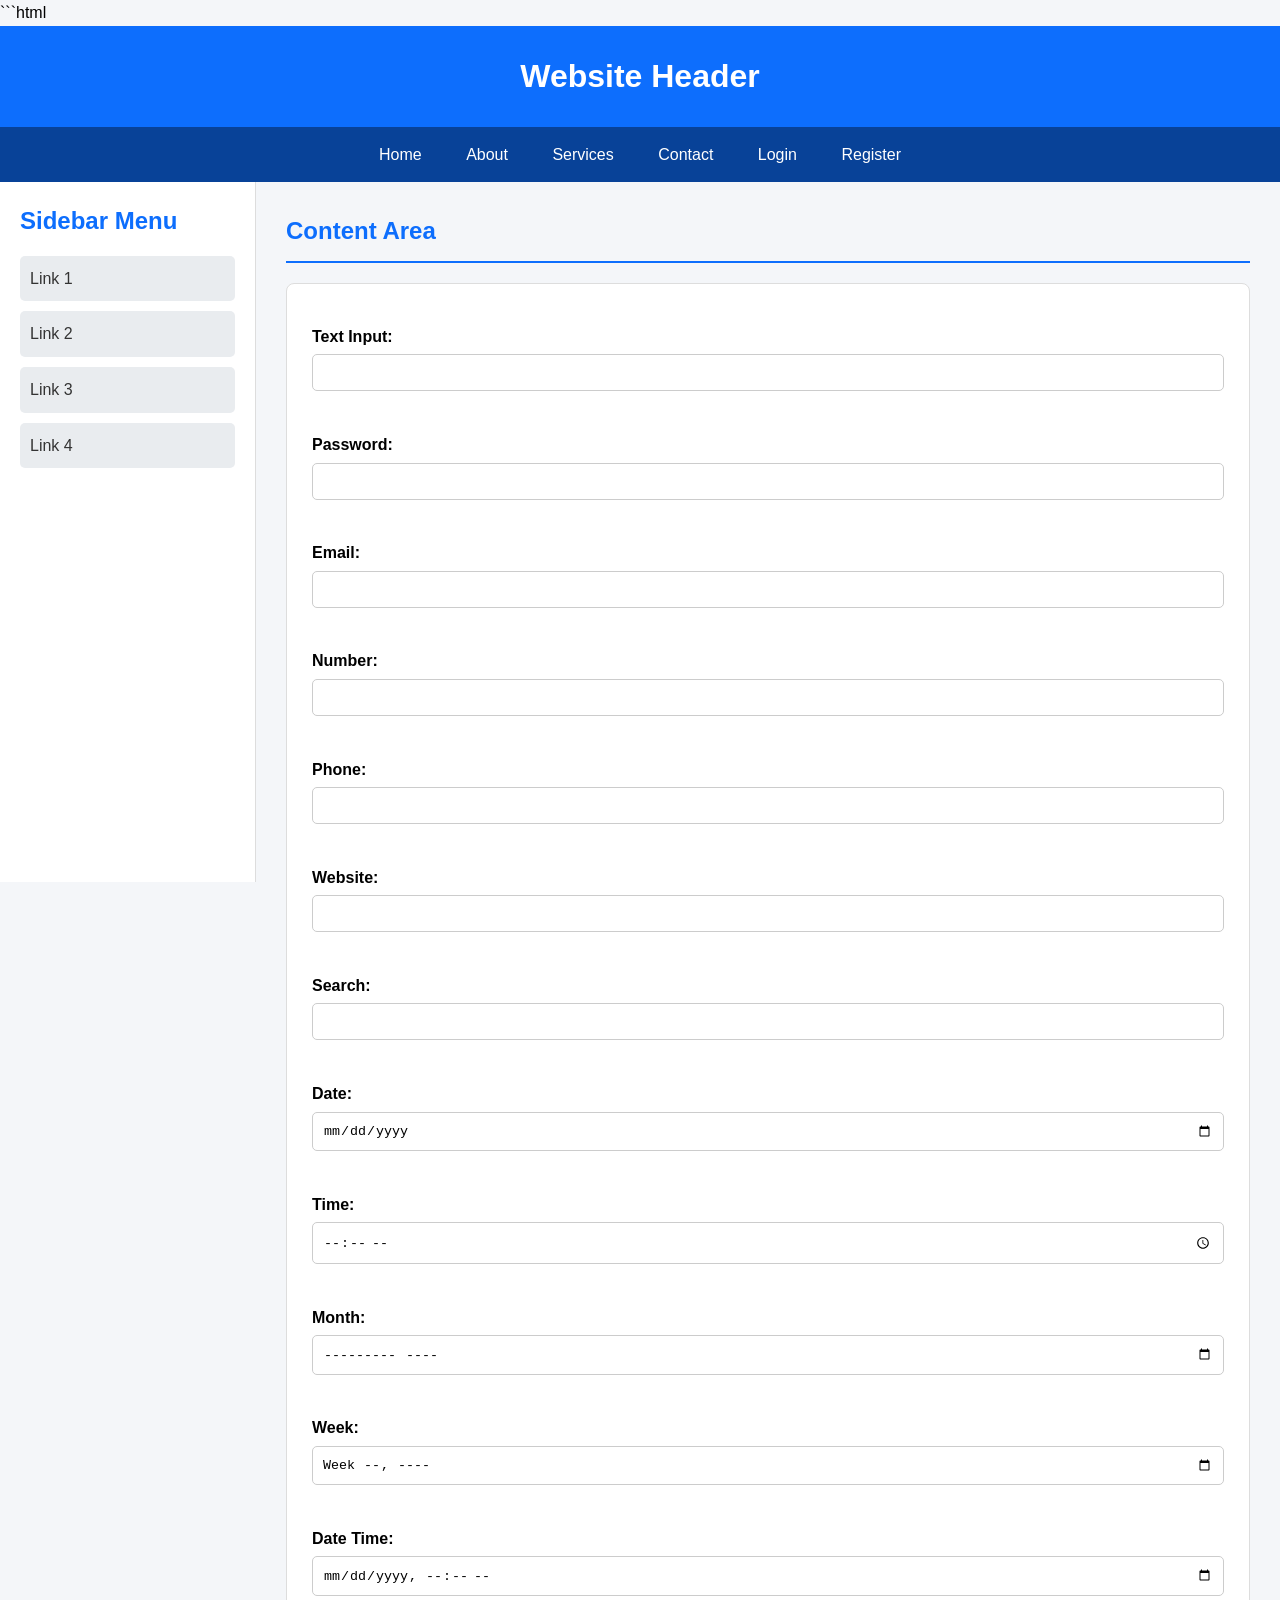
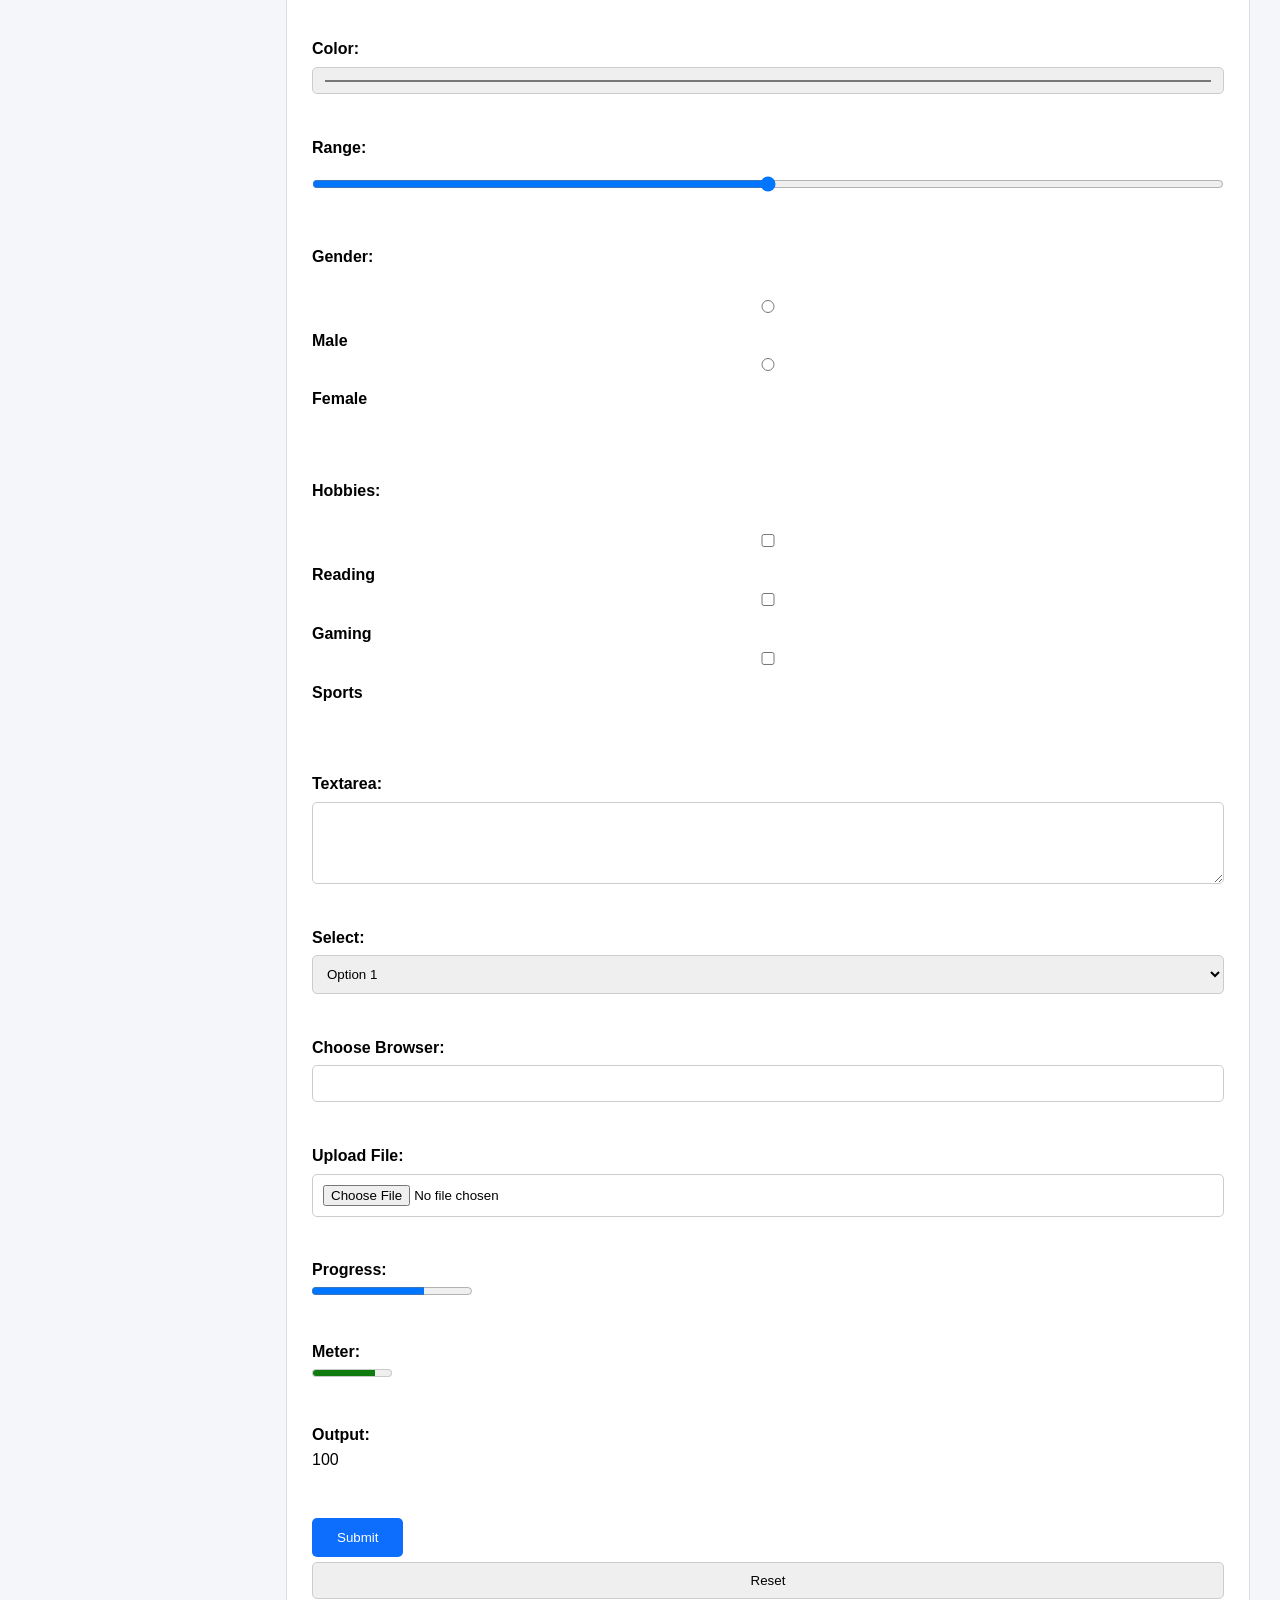
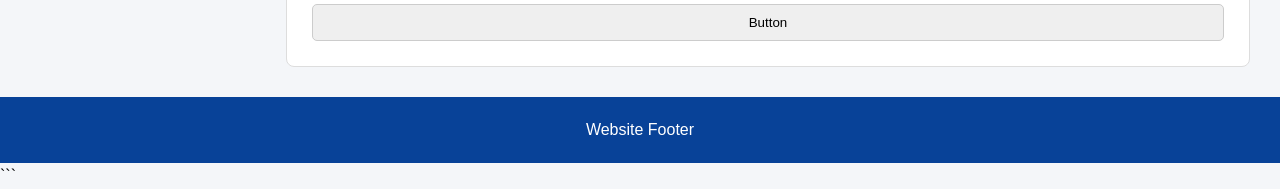
<file: index.html>
```html
<!DOCTYPE html>
<html lang="en">
<head>
    <meta charset="UTF-8">
    <meta name="viewport" content="width=device-width, initial-scale=1.0">
    <title>Layout with Float and Forms Design</title>
    <link rel="stylesheet" href="css/style.css">
</head>
<body>
    <header>
        <h1>Website Header</h1>
    </header>

    <nav>
        <ul>
            <li><a href="#">Home</a></li>
            <li><a href="#">About</a></li>
            <li><a href="#">Services</a></li>
            <li><a href="#">Contact</a></li>
            <li><a href="login.html">Login</a></li>
            <li><a href="register.html">Register</a></li>
        </ul>
    </nav>

    <aside>
        <h2>Sidebar Menu</h2>
        <ul>
            <li><a href="#">Link 1</a></li>
            <li><a href="#">Link 2</a></li>
            <li><a href="#">Link 3</a></li>
            <li><a href="#">Link 4</a></li>
        </ul>
    </aside>

    <main>
        <h2>Content Area</h2>

        <form action="#" method="post">

            <label for="text">Text Input:</label>
            <input type="text" id="text" name="text"><br><br>

            <label for="password">Password:</label>
            <input type="password" id="password" name="password"><br><br>

            <label for="email">Email:</label>
            <input type="email" id="email" name="email"><br><br>

            <label for="number">Number:</label>
            <input type="number" id="number" name="number"><br><br>

            <label for="tel">Phone:</label>
            <input type="tel" id="tel" name="tel"><br><br>

            <label for="url">Website:</label>
            <input type="url" id="url" name="url"><br><br>

            <label for="search">Search:</label>
            <input type="search" id="search" name="search"><br><br>

            <label for="date">Date:</label>
            <input type="date" id="date" name="date"><br><br>

            <label for="time">Time:</label>
            <input type="time" id="time" name="time"><br><br>

            <label for="month">Month:</label>
            <input type="month" id="month" name="month"><br><br>

            <label for="week">Week:</label>
            <input type="week" id="week" name="week"><br><br>

            <label for="datetime">Date Time:</label>
            <input type="datetime-local" id="datetime" name="datetime"><br><br>

            <label for="color">Color:</label>
            <input type="color" id="color" name="color"><br><br>

            <label for="range">Range:</label>
            <input type="range" id="range" name="range"><br><br>

            <label>Gender:</label><br>
            <input type="radio" id="male" name="gender" value="male">
            <label for="male">Male</label>

            <input type="radio" id="female" name="gender" value="female">
            <label for="female">Female</label>
            <br><br>

            <label>Hobbies:</label><br>

            <input type="checkbox" id="reading" name="hobby1" value="reading">
            <label for="reading">Reading</label>

            <input type="checkbox" id="gaming" name="hobby2" value="gaming">
            <label for="gaming">Gaming</label>

            <input type="checkbox" id="sports" name="hobby3" value="sports">
            <label for="sports">Sports</label>
            <br><br>

            <label for="textarea">Textarea:</label>
            <textarea id="textarea" name="textarea" rows="4" cols="50"></textarea>
            <br><br>

            <label for="select">Select:</label>
            <select id="select" name="select">
                <option value="option1">Option 1</option>
                <option value="option2">Option 2</option>
                <option value="option3">Option 3</option>
            </select>
            <br><br>

            <label for="browser">Choose Browser:</label>
            <input list="browsers" id="browser" name="browser">

            <datalist id="browsers">
                <option value="Chrome">
                <option value="Firefox">
                <option value="Edge">
                <option value="Opera">
                <option value="Safari">
            </datalist>
            <br><br>

            <label for="file">Upload File:</label>
            <input type="file" id="file" name="file">
            <br><br>

            <label>Progress:</label>
            <progress value="70" max="100"></progress>
            <br><br>

            <label>Meter:</label>
            <meter value="0.8">80%</meter>
            <br><br>

            <label>Output:</label>
            <output>100</output>
            <br><br>

            <input type="hidden" name="user_id" value="123">

            <input type="submit" value="Submit">
            <input type="reset" value="Reset">
            <input type="button" value="Button">

        </form>
    </main>

    <footer>
        <p>Website Footer</p>
    </footer>
</body>
</html>
```
</file>
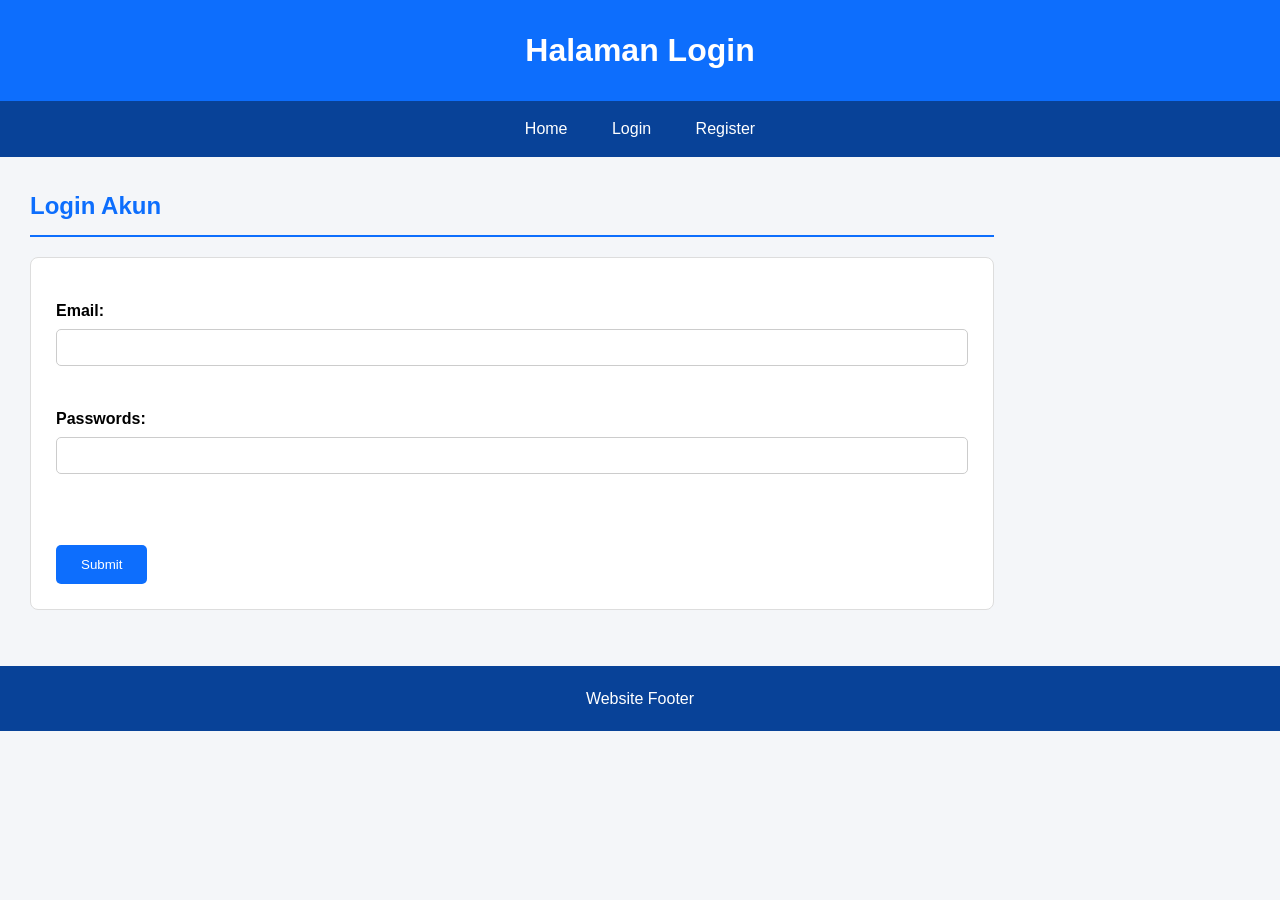
<file: login.html>
<!DOCTYPE html>
<html lang="en">
<head>
    <meta charset="UTF-8">
    <meta name="viewport" content="width=device-width, initial-scale=1.0">
    <title>Login</title>
    <link rel="stylesheet" href="css/style.css">
</head>
<body>

    <header>
        <h1>Halaman Login</h1>
    </header>

    <nav>
        <ul>
            <li><a href="index.html">Home</a></li>
            <li><a href="login.html">Login</a></li>
            <li><a href="register.html">Register</a></li>
        </ul>
    </nav>


    <main>
        <h2>Login Akun</h2>

        <form action="#" method="post">
            <label for="text">Email:</label>
            <input type="text" id="text" name="text"><br><br>

            <label for="text">Passwords:</label>
            <input type="text" id="text" name="text"><br><br>

            <br>
            <input type="submit" value="Submit">

        </form>

        <br>
    </main>

    <footer>
        <p>Website Footer</p>
    </footer>

</body>
</html>
</file>
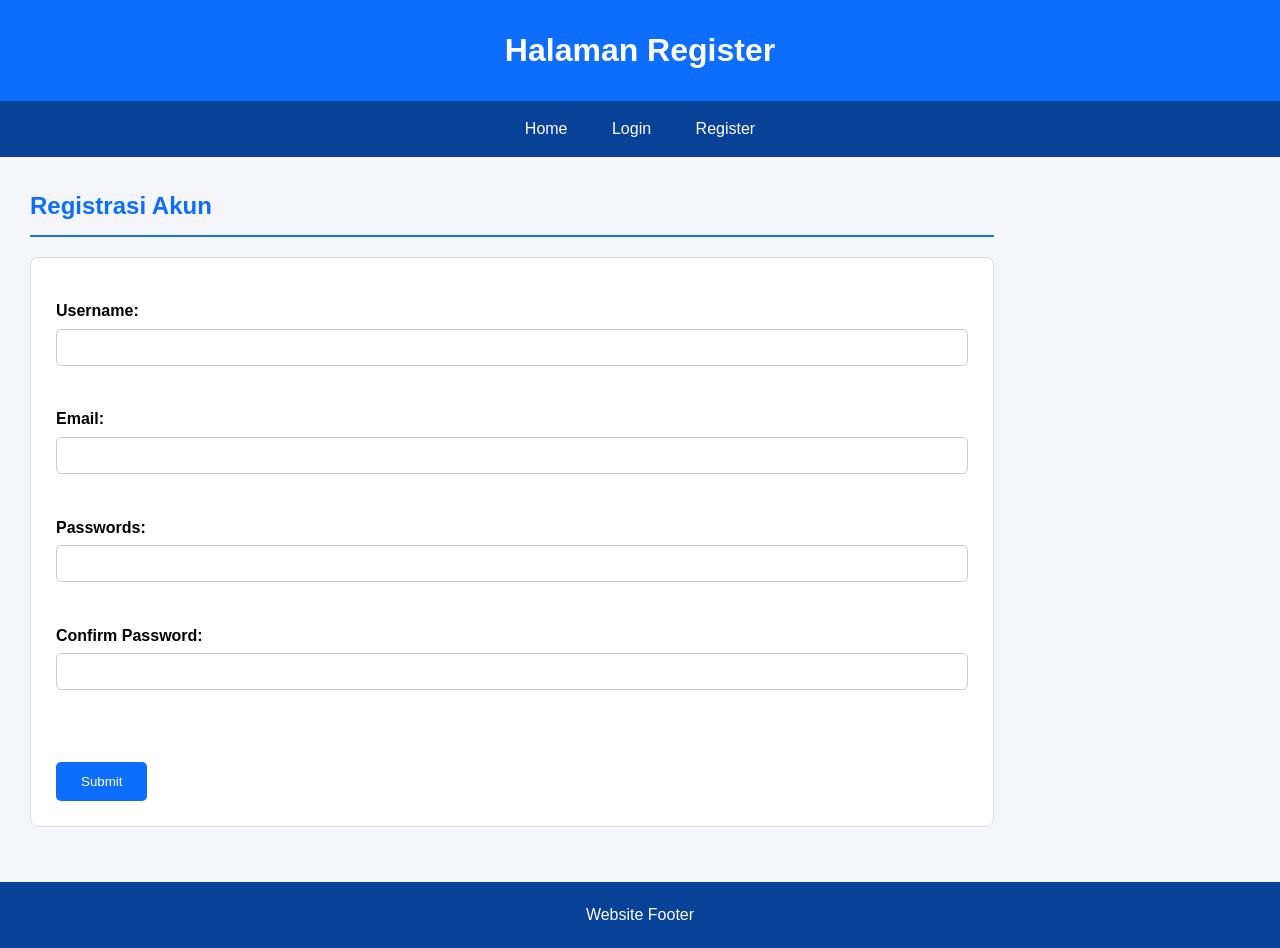
<file: register.html>
<!DOCTYPE html>
<html lang="en">
<head>
    <meta charset="UTF-8">
    <meta name="viewport" content="width=device-width, initial-scale=1.0">
    <title>Register</title>
    <link rel="stylesheet" href="css/style.css">
</head>
<body>

    <header>
        <h1>Halaman Register</h1>
    </header>

    <nav>
        <ul>
            <li><a href="index.html">Home</a></li>
            <li><a href="login.html">Login</a></li>
            <li><a href="register.html">Register</a></li>
        </ul>
    </nav>


    <main>
        <h2>Registrasi Akun</h2>

        <form action="#" method="post">
            <label for="text">Username:</label>
            <input type="text" id="text" name="text"><br><br>

            <label for="text">Email:</label>
            <input type="text" id="text" name="text"><br><br>

            <label for="text">Passwords:</label>
            <input type="text" id="text" name="text"><br><br>

            <label for="text">Confirm Password:</label>
            <input type="text" id="text" name="text"><br><br>

            <br>
            <input type="submit" value="Submit">

        </form>

        <br>
    </main>

    <footer>
        <p>Website Footer</p>
    </footer>

</body>
</html>
</file>
<file: css/style.css>
* {
    margin: 0;
    padding: 0;
    box-sizing: border-box;
}

body {
    font-family: Arial, sans-serif;
    background-color: #f4f6f9;
    line-height: 1.6;
}

/* HEADER */
header {
    background-color: #0d6efd;
    color: white;
    text-align: center;
    padding: 25px;
}

header h1 {
    font-size: 32px;
}

/* NAVIGATION */
nav {
    background-color: #084298;
}

nav ul {
    list-style: none;
    text-align: center;
}

nav ul li {
    display: inline-block;
}

nav ul li a {
    display: block;
    color: white;
    text-decoration: none;
    padding: 15px 20px;
}

nav ul li a:hover {
    background-color: #0d6efd;
}

/* SIDEBAR */
aside {
    float: left;
    width: 20%;
    background-color: white;
    padding: 20px;
    min-height: 700px;
    border-right: 1px solid #ddd;
}

aside h2 {
    margin-bottom: 15px;
    color: #0d6efd;
}

aside ul {
    list-style: none;
}

aside ul li {
    margin-bottom: 10px;
}

aside ul li a {
    display: block;
    text-decoration: none;
    background-color: #e9ecef;
    color: #333;
    padding: 10px;
    border-radius: 5px;
}

aside ul li a:hover {
    background-color: #dbeafe;
}

/* CONTENT */
main {
    float: left;
    width: 80%;
    padding: 30px;
}

main h2 {
    color: #0d6efd;
    margin-bottom: 20px;
    border-bottom: 2px solid #0d6efd;
    padding-bottom: 10px;
}

/* FORM */
form {
    background-color: white;
    padding: 25px;
    border-radius: 8px;
    border: 1px solid #ddd;
}

form label {
    display: block;
    margin-top: 15px;
    font-weight: bold;
}

form input,
form select,
form textarea {
    width: 100%;
    padding: 10px;
    margin-top: 5px;
    border: 1px solid #ccc;
    border-radius: 5px;
}

form input:focus,
form select:focus,
form textarea:focus {
    outline: none;
    border-color: #0d6efd;
}

form input[type="submit"] {
    width: auto;
    margin-top: 20px;
    background-color: #0d6efd;
    color: white;
    border: none;
    padding: 12px 25px;
    cursor: pointer;
    border-radius: 5px;
}

form input[type="submit"]:hover {
    background-color: #084298;
}

/* FOOTER */
footer {
    clear: both;
    background-color: #084298;
    color: white;
    text-align: center;
    padding: 20px;
}
</file>
